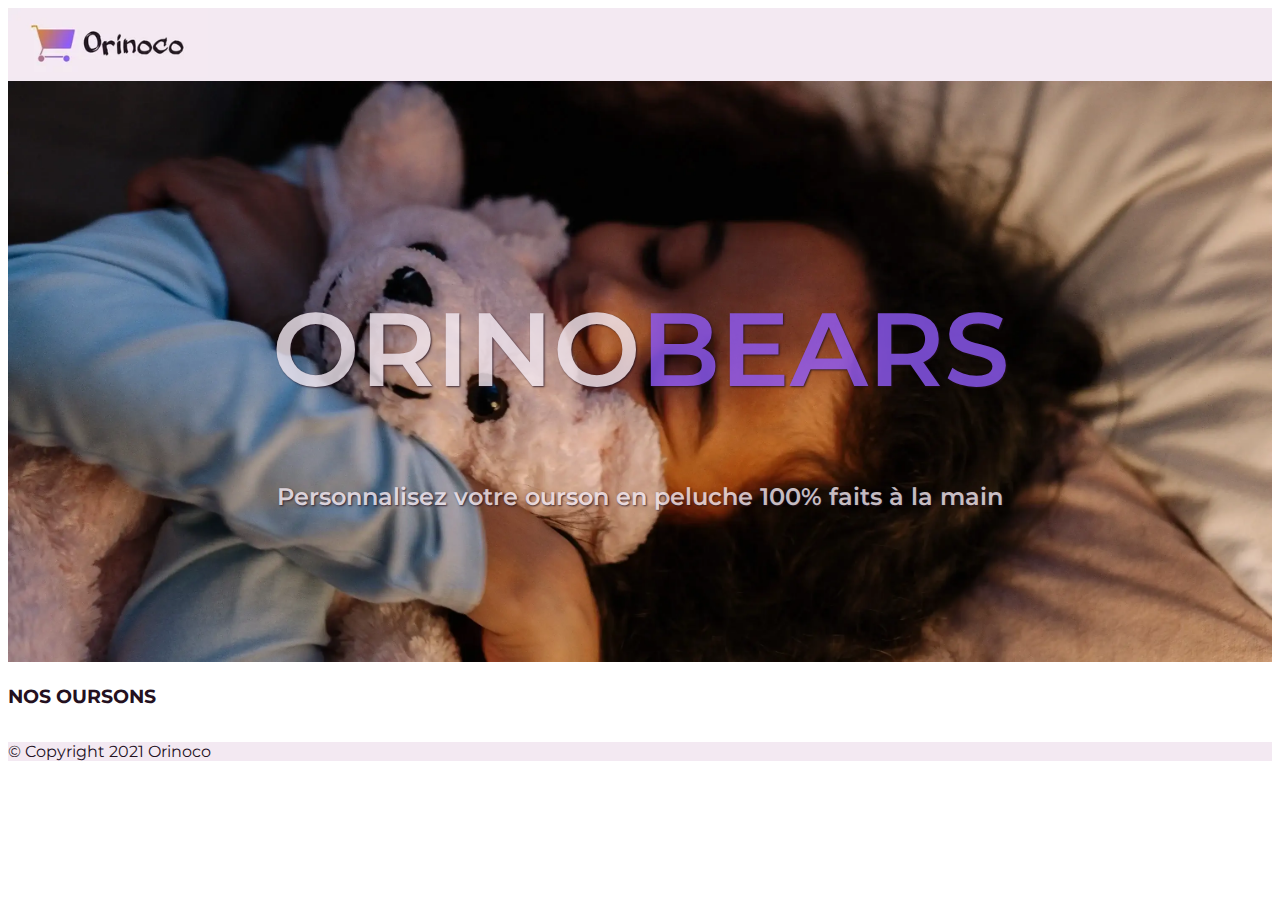
<file: index.html>
<!doctype html>
<html lang="fr">
<head>
    <meta charset="UTF-8">
    <meta http-equiv="X-UA-Compatible" content="IE=edge">
    <meta name="viewport" content="width=device-width, initial-scale=1.0">

	<title>Orinoco | Orinobears - Oursons en peluche personnalisables</title>
    <meta name="description" content="Orinobears est un site e-commerce thématique de l'Orinoco où vous pouvez personnaliser votre ourson en peluche 100% fait main.">
	<meta name="robots" content="index, follow" />
	<link rel="canonical" href="https://hyejinyeo.github.io/HyejinYeo_5_15072021/index.html"/>

	<!-- Meta tags SEO: Open Graph & Twitter Card -->
    <meta property="og:title" content="Orinoco | Orinobears - Oursons en peluche personnalisables" />
    <meta property="og:type" content="website" />
    <meta property="og:description" content="Orinobears est un site e-commerce thématique de l'Orinoco où vous pouvez personnaliser votre ourson en peluche 100% fait main." />
    <meta property="og:url" content="https://hyejinyeo.github.io/HyejinYeo_5_15072021/" />
	<meta property="og:image" content="https://hyejinyeo.github.io/HyejinYeo_5_15072021/images/Logo_Orinoco.webp" />
	<meta name="twitter:card" content="summary" />
	<meta name="twitter:title" content="Orinoco | Orinobears - Oursons en peluche personnalisables">
	<meta name="twitter:description" content="Orinobears est un site e-commerce thématique de l'Orinoco où vous pouvez personnaliser votre ourson en peluche 100% fait main.">

    <!-- CSS Bootstrap from CDN -->
    <link href="https://cdn.jsdelivr.net/npm/bootstrap@5.0.2/dist/css/bootstrap.min.css" rel="stylesheet" integrity="sha384-EVSTQN3/azprG1Anm3QDgpJLIm9Nao0Yz1ztcQTwFspd3yD65VohhpuuCOmLASjC" crossorigin="anonymous">
    <!-- CSS Stylesheet -->
    <link rel="stylesheet" href="css/style.css" />
    <!-- Favicon, FontAwesome CDN, Font -->
    <link rel="icon" type="image/png" sizes="32x32" href="images/favicon-32x32.png">
    <link rel="icon" type="image/png" sizes="16x16" href="images/favicon-16x16.png">
    <link rel="stylesheet" href="https://use.fontawesome.com/releases/v5.15.3/css/all.css" integrity="sha384-SZXxX4whJ79/gErwcOYf+zWLeJdY/qpuqC4cAa9rOGUstPomtqpuNWT9wdPEn2fk" crossorigin="anonymous">
    <link rel="preconnect" href="https://fonts.googleapis.com">
    <link rel="preconnect" href="https://fonts.gstatic.com" crossorigin>
    <link href="https://fonts.googleapis.com/css2?family=Montserrat:wght@300;400;500;600;700&display=swap" rel="stylesheet">
</head>
<body>
    <header>
        <div class="container-fluid">
            <div class="row">
                <nav class="navbar bg-transparent navbar-light p-0 nav-display">
                    <!-- Logo -->
                    <a class="navbar-brand py-0" href="index.html">
                        <img src="images/Logo_Orinoco.webp" alt="Logo Orinoco">
                    </a>
                    <!-- Nav -->
                    <ul class="navbar-nav">
                        <li class="nav-item">
                            <a class="nav-link" href="pages/panier.html">
                                <i class="fas fa-shopping-bag"></i>
                            </a>
                        </li>
                    </ul>
                </nav>
            </div>
        </div>
    </header>
    <main>
        <!-- Section 1: Presentation -->
        <div class="container-fluid px-0 mb-2">
            <section id="presentation">
                <div class="row m-0">
                    <div class="col p-0">
                        <div class="jumbotron">
                            <img src="images/Presentation_Orinoco.webp" alt="Presentation_Orinoco_Orinobears">
                            <div class="jmb-text">
                                <h1>ORINO<span>BEARS</span></h1>
                                <h2>Personnalisez votre ourson en peluche 100% faits à la main</h2>
                            </div>
                        </div>
                    </div>
                </div>
            </section>
        </div>
        <!-- Section 2: Products -->
        <div class="container-fluid mt-3">
            <section id="products">
                <h3>NOS OURSONS</h3>
                <div id="cards" class="pt-2">
                    <template id="templateProducts">
                        <div class="card shadow p-0 mb-3" id="products__card">
                            <a href="" id="card__link">
                                <div class="card-image">
                                    <img id="card__image" class="card-img-top card__image" src="" alt="Ourson en peluche">
                                </div>
                                <div class="card-body">                        
                                    <h3 id="card__name" class="card__name m-0"></h3>
                                    <h4 id="card__price" class="card__price m-0"></h4>
                                </div>
                            </a>
                        </div>
                    </template>
                    <!-- <div class="bloc--invisible">
                        <i aria-hidden="true" class=""></i>
                    </div> -->
                </div>

            </section>
        </div>
    </main>
    <footer>
        <div class="container-fluid p-4 m-0">
            <!-- <ul class="m-0 p-0 foot-display">
                <li>FAQ</li>
                <li>LIVRAISON</li>
                <li>ÉCHANGE / RETOUR</li>
                <li>CONTACT</li>
                <li>MENTIONS LÉGALES</li>
            </ul> -->
            <p class="text-center pt-3">© Copyright 2021 Orinoco</p>
        </div>
        <!--A propos, Conditions d'utilisateur, Copyright, Nous contacter, etc-->
    </footer>

<!-- CSS Bootstrap components -->
<script src="https://cdn.jsdelivr.net/npm/@popperjs/core@2.9.2/dist/umd/popper.min.js" integrity="sha384-IQsoLXl5PILFhosVNubq5LC7Qb9DXgDA9i+tQ8Zj3iwWAwPtgFTxbJ8NT4GN1R8p" crossorigin="anonymous"></script>
<script src="https://cdn.jsdelivr.net/npm/bootstrap@5.0.2/dist/js/bootstrap.min.js" integrity="sha384-cVKIPhGWiC2Al4u+LWgxfKTRIcfu0JTxR+EQDz/bgldoEyl4H0zUF0QKbrJ0EcQF" crossorigin="anonymous"></script>
<!-- Script -->
<script src="js/index.js"></script>
</body>
</html>
</file>
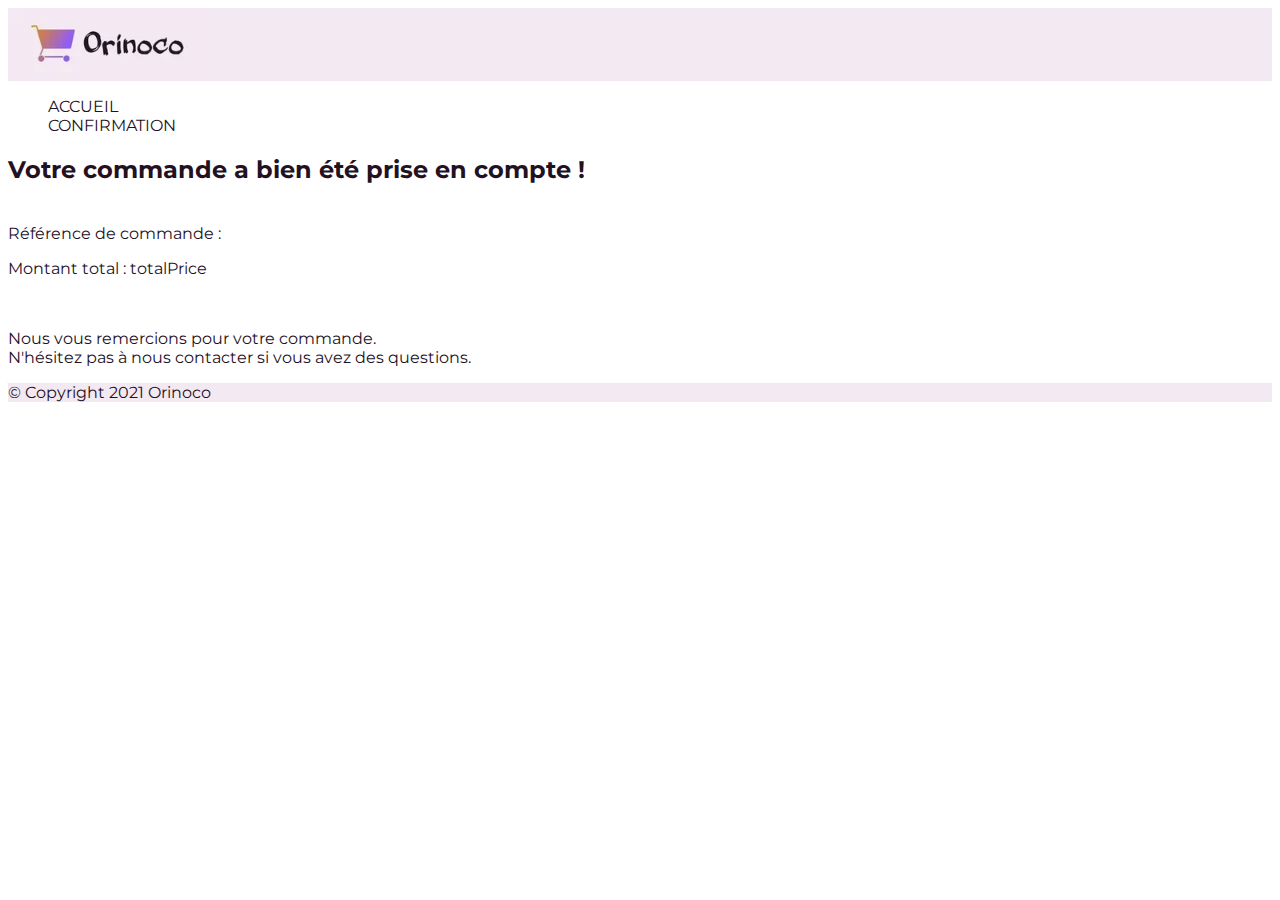
<file: pages/confirmation.html>
<!doctype html>
<html lang="fr">
<head>
    <meta charset="UTF-8">
    <meta http-equiv="X-UA-Compatible" content="IE=edge">
    <meta name="viewport" content="width=device-width, initial-scale=1.0">

	<title>Orinoco | Confirmation</title>
    <meta name="description" content="Orinoco | Orinobears - Confirmation de commande">
	<meta name="robots" content="index, follow" />
	<link rel="canonical" href="https://hyejinyeo.github.io/HyejinYeo_5_15072021/pages/confirmation.html"/>

	<!-- Meta tags SEO: Open Graph & Twitter Card -->
    <meta property="og:title" content="Orinoco | Confirmation" />
    <meta property="og:type" content="website" />
    <meta property="og:description" content="Orinoco | Orinobears - Confirmation de commande" />
    <meta property="og:url" content="https://hyejinyeo.github.io/HyejinYeo_5_15072021/pages/confirmation.html" />
	<meta property="og:image" content="https://hyejinyeo.github.io/HyejinYeo_5_15072021/images/Logo_Orinoco.webp" />
	<meta name="twitter:card" content="summary" />
	<meta name="twitter:title" content="Orinoco | Confirmation">
	<meta name="twitter:description" content="Orinoco | Orinobears - Confirmation de commande">

    <!-- Favicon, FontAwesome CDN, Font -->
    <link rel="icon" type="image/png" sizes="32x32" href="../images/favicon-32x32.png">
    <link rel="icon" type="image/png" sizes="16x16" href="../images/favicon-16x16.png">
    <link rel="stylesheet" href="https://use.fontawesome.com/releases/v5.15.3/css/all.css" integrity="sha384-SZXxX4whJ79/gErwcOYf+zWLeJdY/qpuqC4cAa9rOGUstPomtqpuNWT9wdPEn2fk" crossorigin="anonymous">
    <link rel="preconnect" href="https://fonts.googleapis.com">
    <link rel="preconnect" href="https://fonts.gstatic.com" crossorigin>
    <link href="https://fonts.googleapis.com/css2?family=Montserrat:wght@300;400;500;600;700&display=swap" rel="stylesheet">
    <!-- CSS Bootstrap from CDN -->
    <link href="https://cdn.jsdelivr.net/npm/bootstrap@5.0.2/dist/css/bootstrap.min.css" rel="stylesheet" integrity="sha384-EVSTQN3/azprG1Anm3QDgpJLIm9Nao0Yz1ztcQTwFspd3yD65VohhpuuCOmLASjC" crossorigin="anonymous">
    <!-- CSS Stylesheet -->
    <link rel="stylesheet" href="../css/style.css" />
</head>
<body>
    <header>
        <div class="container-fluid">
            <div class="row">
                <nav class="navbar bg-transparent navbar-light p-0 nav-display">
                    <!-- Logo -->
                    <a class="navbar-brand py-0" href="../index.html">
                        <img src="../images/Logo_Orinoco.webp" alt="Logo Orinoco">
                    </a>
                    <!-- Nav -->
                    <ul class="navbar-nav">
                        <li class="nav-item">
                            <a class="nav-link" href="./panier.html">
                                <i class="fas fa-shopping-bag"></i>
                            </a>
                        </li>
                    </ul>
                </nav>
            </div>
        </div>   
    </header>
    <main>
        <div class="container-fluid p-4 mb-2">
            <!-- Section 3: Breadcrumb -->
            <section aria-label="breadcrumb">
                <ol class="breadcrumb">
                    <li class="breadcrumb-item"><a href="../index.html">ACCUEIL</a></li>
                    <li class="breadcrumb-item active" aria-current="page">CONFIRMATION</li>
                </ol>
            </section>
            <!-- Section 7: Confirmation -->
            <section id="confirmation">
                <div class="confirmation text-center">
                    <i class="far fa-check-circle"></i>
                    <h2>Votre commande a bien été prise en compte !</h2>        
                    <p>Référence de commande : <span id="orderid" class="h6">orderId</span></p>
                    <p>Montant total : <span id="totalprice" class="h6">totalPrice</span></p><br>
                    <p>Nous vous remercions pour votre commande. <br> N'hésitez pas à nous contacter si vous avez des questions.</p>
                </div>
            </section>
        </div>
    </main>
    <footer>
        <div class="container-fluid p-4 m-0">
            <p class="text-center pt-3">© Copyright 2021 Orinoco</p>
        </div>
    </footer>

<!-- CSS Bootstrap components -->
<script src="https://cdn.jsdelivr.net/npm/@popperjs/core@2.9.2/dist/umd/popper.min.js" integrity="sha384-IQsoLXl5PILFhosVNubq5LC7Qb9DXgDA9i+tQ8Zj3iwWAwPtgFTxbJ8NT4GN1R8p" crossorigin="anonymous"></script>
<script src="https://cdn.jsdelivr.net/npm/bootstrap@5.0.2/dist/js/bootstrap.min.js" integrity="sha384-cVKIPhGWiC2Al4u+LWgxfKTRIcfu0JTxR+EQDz/bgldoEyl4H0zUF0QKbrJ0EcQF" crossorigin="anonymous"></script>
<!-- Script -->
<script src="../js/confirmation.js"></script>
</body>
</html>
</file>
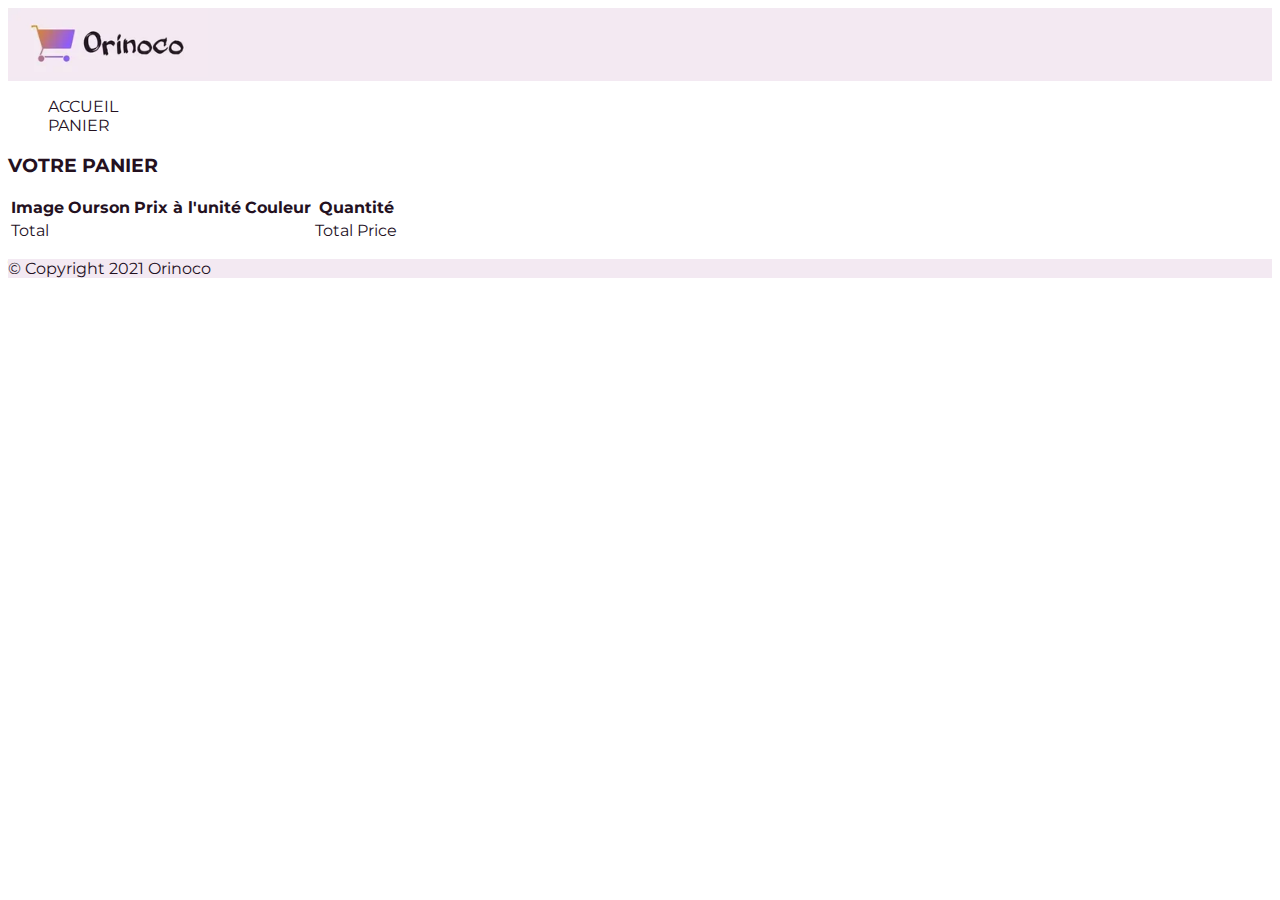
<file: pages/panier.html>
<!doctype html>
<html lang="fr">
<head>
    <meta charset="UTF-8">
    <meta http-equiv="X-UA-Compatible" content="IE=edge">
    <meta name="viewport" content="width=device-width, initial-scale=1.0">

	<title>Orinoco | Panier</title>
    <meta name="description" content="Orinoco | Orinobears - Votre panier">
	<meta name="robots" content="index, follow" />
	<link rel="canonical" href="https://hyejinyeo.github.io/HyejinYeo_5_15072021/pages/panier.html"/>

	<!-- Meta tags SEO: Open Graph & Twitter Card -->
    <meta property="og:title" content="Orinoco | Panier" />
    <meta property="og:type" content="website" />
    <meta property="og:description" content="Orinoco | Orinobears - Votre panier" />
    <meta property="og:url" content="https://hyejinyeo.github.io/HyejinYeo_5_15072021/pages/panier.html" />
	<meta property="og:image" content="https://hyejinyeo.github.io/HyejinYeo_5_15072021/images/Logo_Orinoco.webp" />
	<meta name="twitter:card" content="summary" />
	<meta name="twitter:title" content="Orinoco | Panier">
	<meta name="twitter:description" content="Orinoco | Orinobears - Votre panier">

    <!-- Favicon, FontAwesome CDN, Font -->
    <link rel="icon" type="image/png" sizes="32x32" href="../images/favicon-32x32.png">
    <link rel="icon" type="image/png" sizes="16x16" href="../images/favicon-16x16.png">
    <link rel="stylesheet" href="https://use.fontawesome.com/releases/v5.15.3/css/all.css" integrity="sha384-SZXxX4whJ79/gErwcOYf+zWLeJdY/qpuqC4cAa9rOGUstPomtqpuNWT9wdPEn2fk" crossorigin="anonymous">
    <link rel="preconnect" href="https://fonts.googleapis.com">
    <link rel="preconnect" href="https://fonts.gstatic.com" crossorigin>
    <link href="https://fonts.googleapis.com/css2?family=Montserrat:wght@300;400;500;600;700&display=swap" rel="stylesheet">
    <!-- CSS Bootstrap from CDN -->
    <link href="https://cdn.jsdelivr.net/npm/bootstrap@5.0.2/dist/css/bootstrap.min.css" rel="stylesheet" integrity="sha384-EVSTQN3/azprG1Anm3QDgpJLIm9Nao0Yz1ztcQTwFspd3yD65VohhpuuCOmLASjC" crossorigin="anonymous">
    <!-- CSS Stylesheet -->
    <link rel="stylesheet" href="../css/style.css" />
</head>
<body>
    <header>
        <div class="container-fluid">
            <div class="row">
                <nav class="navbar bg-transparent navbar-light p-0 nav-display">
                    <!-- Logo -->
                    <a class="navbar-brand py-0" href="../index.html">
                        <img src="../images/Logo_Orinoco.webp" alt="Logo Orinoco">
                    </a>
                    <!-- Nav -->
                    <ul class="navbar-nav">
                        <li class="nav-item">
                            <a class="nav-link" href="./panier.html">
                                <i class="fas fa-shopping-bag" id="nav-icon"></i><span></span>
                            </a>
                        </li>
                    </ul>
                </nav>
            </div>
        </div>
    </header>
    <main>
        <div class="container-fluid p-4 mb-2">
            <!-- Section 3: Breadcrumb -->
            <section aria-label="breadcrumb">
                <ol class="breadcrumb">
                    <li class="breadcrumb-item"><a href="../index.html">ACCUEIL</a></li>
                    <li class="breadcrumb-item active" aria-current="page">PANIER</li>
                </ol>
            </section>
            <!-- Section 5: Cart -->
            <section id="cart" class="my-4">
                <h3 class="mb-4">VOTRE PANIER</h3>
                <div class="table-responsive">
                <table class="table table-responsive text-center">
                    <thead>
                        <tr>
                            <th scope="col">Image</th>
                            <th scope="col">Ourson</th>
                            <th scope="col">Prix à l'unité</th>
                            <th scope="col">Couleur</th>
                            <th scope="col">Quantité</th>
                        </tr>
                    </thead>
                    <tbody id="cart-tableBody">
                        <template id="templateCart">
                            <tr class="align-middle">
                                <td>
                                    <img id="cart__image" class="img-fluide cart-img" src="URL">
                                </td>
                                <td>
                                    <span id="cart__name" class="h6">Name</span><br>
                                    <span id="cart__id" class="small" id="product-id">Référence</span></td>
                                <td id="cart__price">Prix</td>
                                <td id="cart__option">Option</td>
                                <td>
                                    <i class="far fa-minus-square" id="quantityMinus"></i>
                                    <span id="cart__quantity">Quantité</span>
                                    <i class="far fa-plus-square" id="quantityPlus"></i>&nbsp
                                    <i class="far fa-trash-alt" id="quantityDelete"></i>
                                </td>    
                            </tr>
                        </template>
                    </tbody>
                    <tfoot>
                        <tr>
                            <td colspan="4" class="h6 text-end">Total</td>
                            <td colspan="1" class="text-center" id="cart-totalPrice">Total Price</td>
                        </tr>
                    </tfoot>
                </table>
                </div>
            </section>
            <!-- Section 6: Order form -->
            <section id="order-form" class="mt-5" hidden>
                <h3 class="mb-4">FORMULAIRE DE COMMANDE</h3>
                <form id="formulaire" method="POST">
                    <div class="form-group pb-2">
                        <label for="firstName" class="form-label h6">Prénom</label>
                        <input 
                            type="text" class="form-control" id="firstName" name="firstName" required
                            autocomplete="off" placeholder="ex) Norbert" 
                            minlength="1" maxlength="30"
                            pattern="[a-zàâäéèêëîïôöùûüÿçæœA-ZÀÂÄÉÈÊËÎÏÔÖÙÛÜŸÇÆ]{1,}[a-zàâäéèêëîïôöùûüÿçæœA-ZÀÂÄÉÈÊËÎÏÔÖÙÛÜŸÇÆ .'-]*"
                            title="Prénom peut contenir les caractères alphabétiques qui sont utilisés dans la langue française et [ ] [.] ['] [-]."
                        />
                    </div>
                    <div class="form-group pb-2">
                        <label for="lastName" class="form-label h6">Nom de famille</label>
                        <input 
                            type="text" class="form-control" id="lastName" name="lastName"required
                            autocomplete="off" placeholder="ex) Ourson d'Orinoco" 
                            minlength="1" maxlength="30"
                            pattern="[a-zàâäéèêëîïôöùûüÿçæœA-ZÀÂÄÉÈÊËÎÏÔÖÙÛÜŸÇÆ]{1,}[a-zàâäéèêëîïôöùûüÿçæœA-ZÀÂÄÉÈÊËÎÏÔÖÙÛÜŸÇÆ .'-]*"
                            title="Nom de famille peut contenir les caractères alphabétiques qui sont utilisés dans la langue française et [ ] [.] ['] [-]."
                        />
                    </div>
                    <div class="form-group pb-2">
                        <label for="address" class="form-label h6">Adresse</label>
                        <input 
                            type="text" class="form-control" id="address" name="address" required
                            autocomplete="off" placeholder="ex) 123 rue Orinoco"
                            minlength="1" maxlength="100"
                            pattern="[0-9a-zàâäéèêëîïôöùûüÿçæœA-ZÀÂÄÉÈÊËÎÏÔÖÙÛÜŸÇÆ]{1,}[a-zàâäéèêëîïôöùûüÿçæœA-ZÀÂÄÉÈÊËÎÏÔÖÙÛÜŸÇÆ ,.'-/]*"
                        />
                    </div>
                    <div class="form-group pb-2">
                        <label for="city" class="form-label h6">Ville</label>
                        <input 
                            type="text" class="form-control" id="city" name="city" required
                            autocomplete="off" placeholder="ex) Orinoco" 
                            minlength="1" maxlength="50"
                            pattern="[a-zàâäéèêëîïôöùûüÿçæœA-ZÀÂÄÉÈÊËÎÏÔÖÙÛÜŸÇÆ]{1,}[a-zàâäéèêëîïôöùûüÿçæœA-ZÀÂÄÉÈÊËÎÏÔÖÙÛÜŸÇÆ'-]*"
                            title="Nom de ville peut contenir les caractères alphabétiques qui sont utilisés dans la langue française et ['] [-]."
                        />
                    </div>
                    <div class="form-group pb-2">
                        <label for="email" class="form-label h6">E-mail</label>
                        <input 
                            type="email" class="form-control" id="email" name="email" required
                            autocomplete="off" placeholder="ex) norbert@orinoco.com"   
                        />
                        <!-- pattern="^([a-zA-Z0-9.-_]+[@]{1}([a-zA-Z0-9].*\.\w{2,4}))$" -->
                    </div>
                    <div class="panier__button">
                        <button type="submit" class="btn btn-primary" id="form__orderButton">COMMANDER</button>
                    </div>
                </form>
            </section>
        </div>
    </main>
    <footer>
        <div class="container-fluid p-4 m-0">
            <p class="text-center pt-3">© Copyright 2021 Orinoco</p>
        </div>
    </footer>

<!-- CSS Bootstrap components -->
<script src="https://cdn.jsdelivr.net/npm/@popperjs/core@2.9.2/dist/umd/popper.min.js" integrity="sha384-IQsoLXl5PILFhosVNubq5LC7Qb9DXgDA9i+tQ8Zj3iwWAwPtgFTxbJ8NT4GN1R8p" crossorigin="anonymous"></script>
<script src="https://cdn.jsdelivr.net/npm/bootstrap@5.0.2/dist/js/bootstrap.min.js" integrity="sha384-cVKIPhGWiC2Al4u+LWgxfKTRIcfu0JTxR+EQDz/bgldoEyl4H0zUF0QKbrJ0EcQF" crossorigin="anonymous"></script>
<!-- Script -->
<script src="../js/global.js"></script>
<script src="../js/panier.js"></script>
</body>
</html>
</file>
<file: css/style.css>
/* Color: Light purple - #F3E9F2, Medium purple - B57096, Dark purple - #905BF9, Text - #24111F */

/* Global */
body {
    font-family: 'Montserrat', sans-serif;
    color: #24111F;
}
a {
    color: #24111F;
    text-decoration: none;
}
a:hover {
    color: #24111F;
}
a:visited {
    color: #24111F;
}
li {
    list-style: none;
}
.btn-primary {
    background-color: #B57096;
    color: #24111F;
    text-align: center;
    width: 250px;
    height: 40px;
    line-height: 40px;
    border: none;
    border-radius: 25px;
    margin: auto;
}


/* Mobile First */
    /* Header */
        header {
            background-color: #F3E9F2;
        }
        nav {
            display: flex;
            flex-direction: row;
            justify-content: space-between;
            align-items: center;
        }
        nav > a {
            width: 200px;
        }
        nav img {
            width: 90%;
            height: auto;
        }
        #nav-icon {
            color: #565656;
        }
        .fa-shopping-bag {
            font-size: 1.7em;
            padding-right: 20px;
        }
        .nav-link {
            position: relative;
        }
        .nav-link span {
            width: 20px;
            height: 20px;
            line-height: 20px;
            border-radius: 50%;
            text-align: center;
            font-size: 0.7em;
            color: #FFF;
            position: absolute;
            top: 17.5px;
            left: 2.1px;
        }
        
    /* Main */
        /* index.html */
            /* Section 1: Presentation */
                .jumbotron {
                    position: relative;
                }
                .jumbotron img {
                    width: 100%;
                    height: 100%;
                }
                .jumbotron > .jmb-text {
                    position: absolute;
                    top: 50%;
                    left: 50%;
                    transform: translate(-50%, -50%);
                    z-index: 1;
                    opacity: 0.8;
                    text-align: center;
                    text-shadow: 1px 1px 2px #24111F;
                }
                .jmb-text h1 {
                    color: #F3E9F2;
                    font-size: 2.7em;
                    font-weight: 600;
                }
                .jmb-text h1 span {
                    color: #905BF9;
                }
                .jmb-text h2 {
                    color: #F3E9F2;
                    font-size: 1.2em;
                    font-weight: 600;
                }
            /* Section 2: Products */
                #cards {
                    display: flex;
                    flex-direction: column;
                }
                #products__card {
                    display: flex;
                    flex-direction: column;
                    width: 100%;
                    height: 100%;
                }
                .card-image {
                    height: 100%;
                    max-height: 330px;
                    overflow: hidden;
                }
                #products__card > .card-image > img {
                    width: 100%;
                    height: 80%;
                    object-fit: cover;
                }
                .card-body {
                    display: flex;
                    flex-direction: row;
                    justify-content: space-between;
                }
                .card-body h3, h4 {
                    font-size: 1.3em;
                }
                .products--error {
                    font-size: 5em;
                    color: #999;
                    margin: 40px 0 40px 0;
                } 
            /* Section 4: Product description */
                .card__description--image > img {
                    width: 100%;
                    height: auto;
                }
                .card__description--info {
                    padding-left: 10px;
                }
                #description__id {
                    font-size: 0.8em;
                }
                #description__option {
                    width: 180px;
                    height: 25px;
                }
                #description__quantity {
                    width: 172px;
                    height: 25px;
                }
                .card__button {
                    display: flex;
                    width: 250px;
                    margin: 20px auto 30px auto;
                }
                .card__button:hover .btn-primary {
                    background-color: #905BF9;
                    border: none;
                }
            /* Section 5: Cart */
                .cart-img {
                    width: 100px;
                    height: 65px;
                }
                .fa-minus-square, .fa-plus-square, .fa-trash-alt {
                    cursor: pointer;
                }
            /* Section 6: Order form */
        /* produit.html */
        /* panier.html */
        /* confirmation.html */
            .confirmation > i {
                font-size: 5em;
                color: #B57096;
                margin: 30px 0 40px 0;
            } 
            .confirmation > h2 {
                margin-bottom: 40px;
            }
    /* Footer */
        footer {
            background-color: #F3E9F2;
            margin: 0;
        }
        footer p {
            font-size: 1em;
        }


/* Responsive Web */
    /* Mobile Extra-Small */
    @media (max-width: 320px) {
        /* Header */
        /* Main */
            /* index.html */
                /* Section 1: Presentation */
                    .jmb-text h1 {
                        font-size: 2.2em;
                    }
                    .jmb-text h2 {
                        font-size: 1em;
                    }
                /* Section 2: Products */
                    .card-body h3, h4 {
                        font-size: 1.1em;
                    }
                /* Section 4: Product description */
                    #description__option {
                        width: 130px;
                    }
                    #description__quantity {
                        width: 122px;
                    }
                    .btn-primary {
                        width: 90%;
                    }
        /* Footer */
    }

    /* Between Mobile and Tablette : 1 */
    @media screen and (min-width: 450px) and (max-width: 580px) {
        /* Header */  
        /* Main */
            /* index.html */
                /* Section 1: Presentation */
                    .jmb-text h1 {
                        font-size: 2.9em;
                    }
                    .jmb-text h2 {
                        font-size: 1.3em;
                    }
                /* Section 2: Products */
                    .card-image {
                        max-height: 400px;
                    }
                /* Section 4: Product description */
                #description__option {
                    width: 220px;
                }
                #description__quantity {
                    width: 212px;
                }

        /* Footer */
    }

    /* Between Mobile and Tablette : 2 */
    @media screen and (min-width: 581px) and (max-width: 767px) {
        /* Header */  
        /* Main */
            /* index.html */
                /* Section 1: Presentation */
                    .jmb-text h1 {
                        font-size: 3.3em;
                    }
                    .jmb-text h2 {
                        font-size: 1.5em;
                    }
                /* Section 2: Products */
                    .card-image {
                        max-height: 550px;
                    }
                /* Section 4: Product description */
                    .customer_input {
                        display: flex;
                        flex-direction: row;
                    }
                    .option {
                        width: 60%;
                    }
                    .quantity {
                        width: 40%;
                    }
                    #description__option {
                        width: 180px;
                    }
                    #description__quantity {
                        width: 100px;
                    }
        /* Footer */
    }

    /* Tablette */
    @media screen and (min-width: 768px) and (max-width: 991px) {
        /* Header */  
            nav img {
                width: 100%;
            }
            .fa-shopping-bag {
                padding-right: 25px;
            }
        /* Main */
            /* index.html */
                /* Section 1: Presentation */
                    .jmb-text h1 {
                        font-size: 5em;
                    }
                    .jmb-text h2 {
                        font-size: 1.73em;
                    }
                /* Section 2: Products */
                    #cards {
                        flex-direction: row;
                        flex-wrap: wrap;
                        justify-content: space-between;
                    }
                    #products__card {
                        width: 48%;
                    }
                    .card-image {
                        max-height: 230px;
                    }
                    .card-body h3, h4 {
                        font-size: 1.2em;
                    }
                /* Section 4: Product description */
                    .customer_input {
                        display: flex;
                        flex-direction: row;
                    }
                    .option {
                        width: 60%;
                    }
                    .quantity {
                        width: 40%;
                    }
                    #description__option {
                        width: 180px;
                    }
                    #description__quantity {
                        width: 100px;
                    }
                /* Section 4: Product description */
                    .customer_input {
                        display: flex;
                        flex-direction: row;
                    }
                    .option {
                        width: 60%;
                    }
                    .quantity {
                        width: 40%;
                    }
                    #description__option {
                        width: 180px;
                    }
                    #description__quantity {
                        width: 100px;
                    }
        /* Footer */
    }

    /* Desktop */
    @media screen and (min-width: 992px) {
        /* Header */  
            nav img {
                width: 100%;
            }
            .fa-shopping-bag {
                padding-right: 25px;
            }
        /* Main */
            /* index.html */
                /* Section 1: Presentation */
                    .jmb-text h1 {
                        font-size: 6.5em;
                    }
                    .jmb-text h2 {
                        font-size: 1.5em;
                    }
                /* Section 2: Products */
                    #products {
                        max-width: 1280px;
                        margin: 0 auto;
                    }
                    #cards {
                        flex-direction: row;
                        flex-wrap: wrap;
                        justify-content: space-between;
                    }
                    #products__card {
                        width: 49%;
                    }
                    .card-image {
                        max-height: 305px;
                    }
                    /* Section 4: Product description */
                    .card__description {
                        display: flex;
                        flex-direction: row;
                        flex-wrap: wrap;
                    }
                    .card__description--image, .card__description--info {
                        width: 50%;
                    }
                    .card__description--info {
                        padding: 0 15px;
                    }
                    .customer_input {
                        display: flex;
                        flex-direction: row;
                    }
                    .option {
                        width: 60%;
                    }
                    .quantity {
                        width: 40%;
                    }
                    #description__option {
                        width: 170px;
                    }
                    #description__quantity {
                        width: 80px;
                    }
        /* Footer */
    }
</file>
